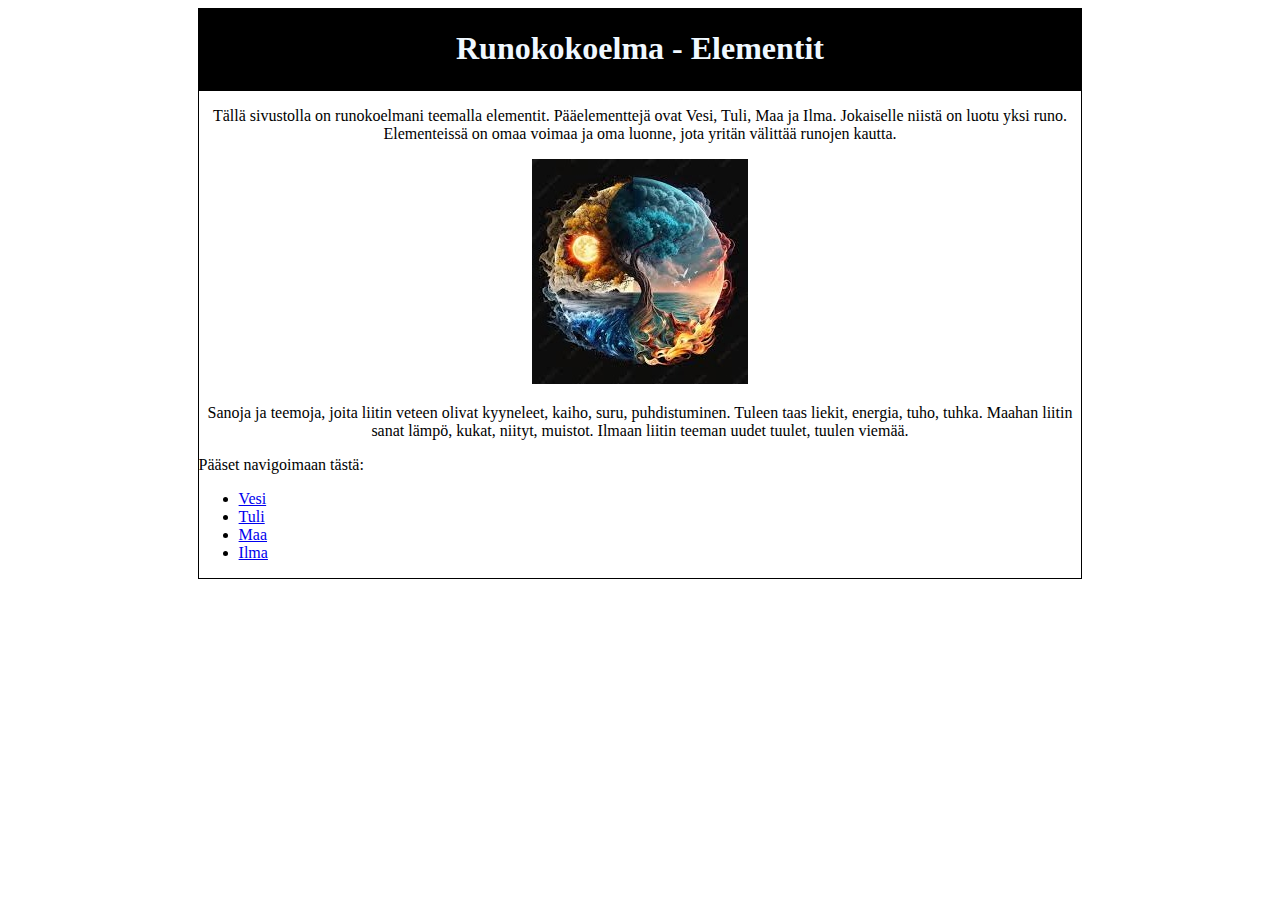
<file: index.html>
<!DOCTYPE html>
<html>
<head>  
<title>Runokokoelma</title>
<meta charset="UTF-8">

</head>  
<link rel="stylesheet" href="tyyli.css">

<style>
h1 {

  color: aliceblue;
}

.runo {
  background-color: black;
}

</style>

<body>
  <div class="runo">
<h1> Runokokoelma - Elementit</h1>
</div>
<div>

  <p>Tällä sivustolla on runokoelmani teemalla elementit.
  Pääelementtejä ovat Vesi, Tuli, Maa ja Ilma. Jokaiselle niistä on luotu yksi runo.
  Elementeissä on omaa voimaa ja oma luonne, jota yritän välittää runojen kautta.
</p>

<img src="elements.jpg">

<p> Sanoja ja teemoja, joita liitin veteen olivat kyyneleet, kaiho, suru, puhdistuminen.
  Tuleen taas liekit, energia, tuho, tuhka. Maahan liitin sanat lämpö, kukat, niityt, muistot.
  Ilmaan liitin teeman uudet tuulet, tuulen viemää.
</p>
<div1>
  
<p>Pääset navigoimaan tästä:</p>
<ul>

  <li> <a href="Vesi.html">Vesi</a> </li>
  <li> <a href="Tuli.html">Tuli</a> </li>
  <li> <a href="Maa.html">Maa</a> </li>
  <li> <a href="Ilma.html">Ilma</a> </li>
</ul>

</div1>


   
   

  
</body>

</html>
</file>
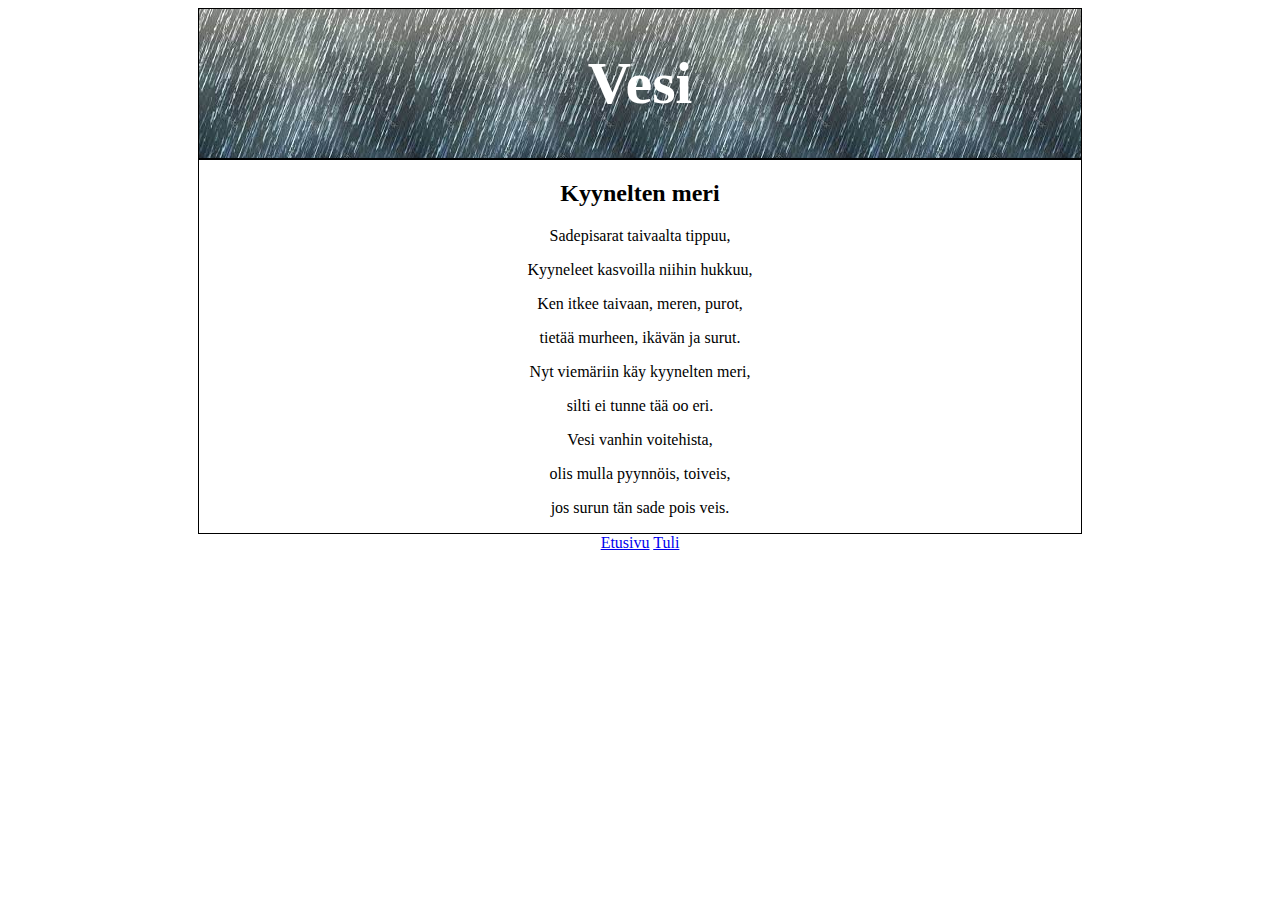
<file: Vesi.html>
<!DOCTYPE html>
<html>
 <link rel="stylesheet" href="tyyli.css">

<div class="header1">
<h1>Vesi</h1>
</div>
<div>
<h2>Kyynelten meri</h2>

<p>Sadepisarat taivaalta tippuu,</p>
   <p> Kyyneleet kasvoilla niihin hukkuu,</p>
   <p> Ken itkee taivaan, meren, purot,</p>
    <p>tietää murheen, ikävän ja surut.</p>
    <p>Nyt viemäriin käy kyynelten meri,</p>
   <p> silti ei tunne tää oo eri.
</p>
<p>Vesi vanhin voitehista,</p>
    <p> olis mulla pyynnöis, toiveis,</p>
   <p> jos surun tän sade pois veis.
</p>
</div>


        <a href="index.html">Etusivu</a> <a href="Tuli.html">Tuli</a>
</file>
<file: tyyli.css>
body {
    text-align: center;
}
div {
    border: 1px;
    border-color: black;
    border-style: solid;
    margin: 0% 15% 0% 15%;
}
.header1 {
    background-image: url("sade.jpg")
    
}

.header1 h1 {
    font-size: 60px;
    color: white;
}
.header2 h1 {
    font-size: 60px;
    color: white;
}

.header2 {
    background-image: url("tulta.jpg");
}

.header3 {
    background-image: url("kukkia.jpg");
}
.header3 h1 {
    font-size: 60px;
    color: white;
}

.header4 h1 {
    font-size: 60px;
    color: white;
}
.header4 {
    background-image: url("perhosia.jpg");
}

div1 {
    text-align: left;
}
</file>
